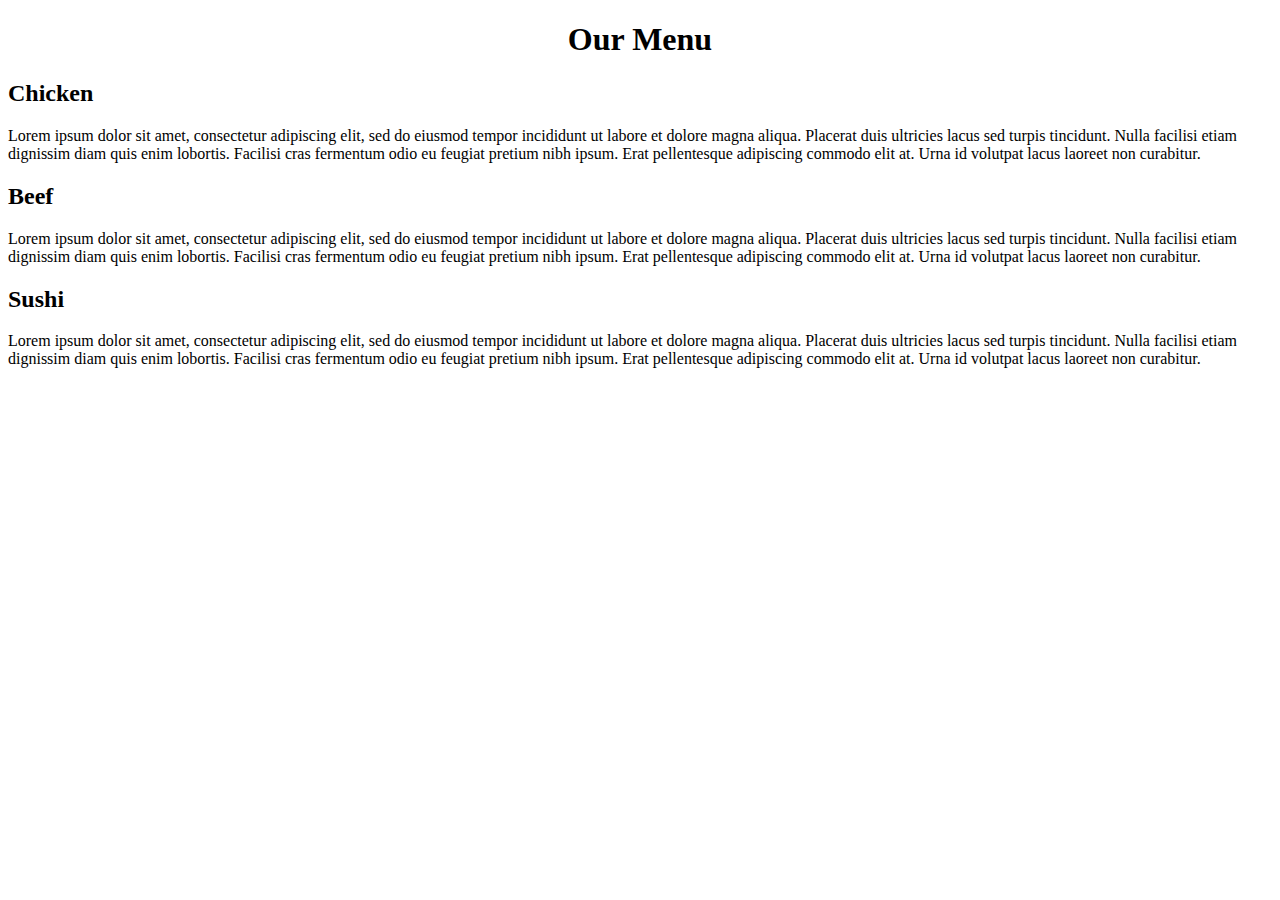
<file: mod3_solution/index.html>
<!doctype html>
<html>
	<head>
		<meta charset="utf-8">
		<meta name="viewport" content="width=device-width, initial-scale=1">
		<title>Max Maxwell Module 2 Assignment</title>	
		<link rel="stylesheet" type="text/css" href="css/style.css"/>
		<link rel="preconnect" href="https://fonts.gstatic.com">
		<link href="https://fonts.googleapis.com/css2?family=Oxygen&display=swap" rel="stylesheet">
	</head>

	<body>
		<div align="center">
		<h1>Our Menu</h1>
		</div>
		
		<div class="row">
			<div class="col-lg-4 col-md-6 col-sm-12">
				<section class="section-container">
					<h2 class="section-container-heading section-title-1">Chicken</h2>
					<p class="section-container-content">Lorem ipsum dolor sit amet, consectetur adipiscing elit, sed do eiusmod tempor incididunt ut labore et dolore magna aliqua. Placerat duis ultricies lacus sed turpis tincidunt. Nulla facilisi etiam dignissim diam quis enim lobortis. Facilisi cras fermentum odio eu feugiat pretium nibh ipsum. Erat pellentesque adipiscing commodo elit at. Urna id volutpat lacus laoreet non curabitur.</p>
				</section>
			</div>

			<div class="col-lg-4 col-md-6 col-sm-12">
				<section class="section-container">
					<h2 class="section-container-heading section-title-2">Beef</h2>
					<p class="section-container-content">Lorem ipsum dolor sit amet, consectetur adipiscing elit, sed do eiusmod tempor incididunt ut labore et dolore magna aliqua. Placerat duis ultricies lacus sed turpis tincidunt. Nulla facilisi etiam dignissim diam quis enim lobortis. Facilisi cras fermentum odio eu feugiat pretium nibh ipsum. Erat pellentesque adipiscing commodo elit at. Urna id volutpat lacus laoreet non curabitur.</p>
				</section>
			</div>

			<div class="col-lg-4 col-md-12 col-sm-12">
				<section class="section-container">
					<h2 class="section-container-heading section-title-3">Sushi</h2>
					<p class="section-container-content">Lorem ipsum dolor sit amet, consectetur adipiscing elit, sed do eiusmod tempor incididunt ut labore et dolore magna aliqua. Placerat duis ultricies lacus sed turpis tincidunt. Nulla facilisi etiam dignissim diam quis enim lobortis. Facilisi cras fermentum odio eu feugiat pretium nibh ipsum. Erat pellentesque adipiscing commodo elit at. Urna id volutpat lacus laoreet non curabitur.</p>
				</section>
			</div>
		</div>	  
	</body>
</html>
</file>
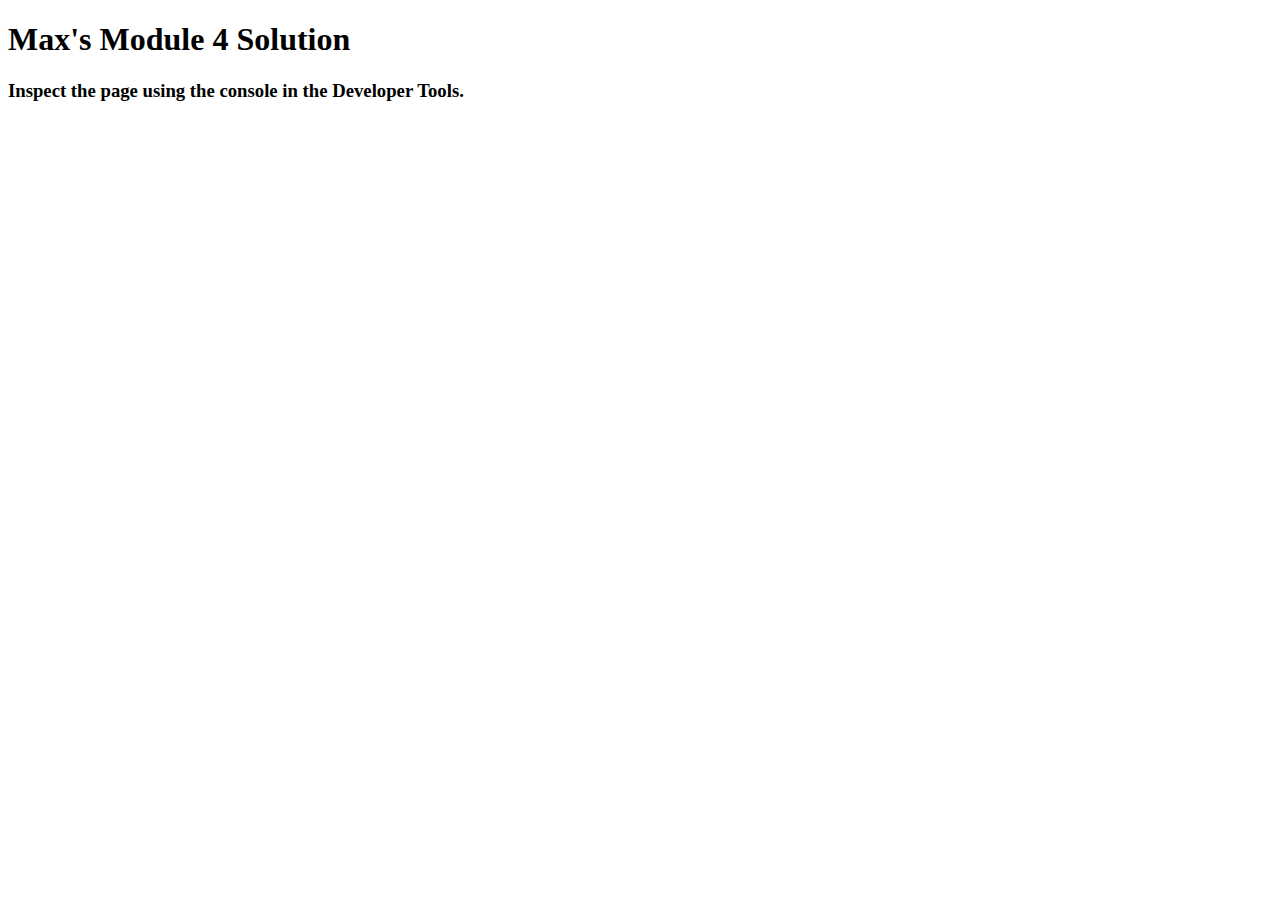
<file: mod4_solution/index.html>
<!DOCTYPE html>
<html>
<head>
  <meta charset="utf-8">
  <title>Module 4 Solution Starter</title>
  <script src="SpeakHello.js"></script>
  <script src="SpeakGoodBye.js"></script>
  <script src="script.js"></script>
</head>
<body>
  <h1>Max's Module 4 Solution</h1>
  <h3>Inspect the page using the console in the Developer Tools.</h3>
</body>
</html>
</file>
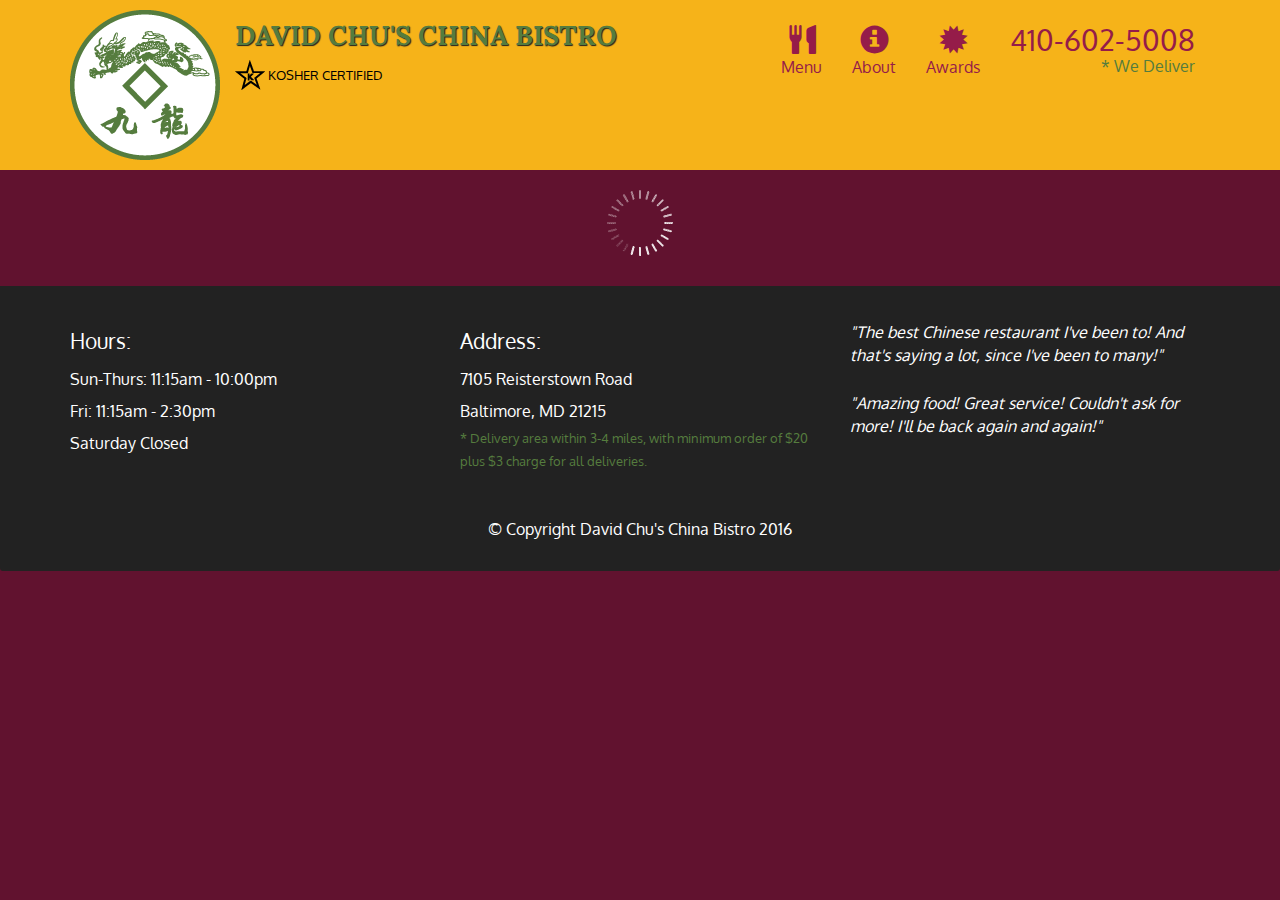
<file: mod5_solution/index.html>
<!doctype html>
<html lang="en">
  <head>
    <meta charset="utf-8">
    <meta http-equiv="X-UA-Compatible" content="IE=edge">
    <meta name="viewport" content="width=device-width, initial-scale=1">
    <title>David Chu's China Bistro</title>
    <link rel="stylesheet" href="css/bootstrap.min.css">
    <link rel="stylesheet" href="css/styles.css">
    <link href='https://fonts.googleapis.com/css?family=Oxygen:400,300,700' rel='stylesheet' type='text/css'>
    <link href='https://fonts.googleapis.com/css?family=Lora' rel='stylesheet' type='text/css'>
  </head>
<body>
  <header>
    <nav id="header-nav" class="navbar navbar-default">
      <div class="container">
        <div class="navbar-header">
          <a href="index.html" class="pull-left visible-md visible-lg">
            <div id="logo-img" alt="Logo image"></div>
          </a>

          <div class="navbar-brand">
            <a href="index.html"><h1>David Chu's China Bistro</h1></a>
            <p>
              <img src="images/star-k-logo.png" alt="Kosher certification">
              <span>Kosher Certified</span>
            </p>
          </div>

          <button id="navbarToggle" type="button" class="navbar-toggle collapsed" data-toggle="collapse" data-target="#collapsable-nav" aria-expanded="false">
            <span class="sr-only">Toggle navigation</span>
            <span class="icon-bar"></span>
            <span class="icon-bar"></span>
            <span class="icon-bar"></span>
          </button>
        </div>
        
        <div id="collapsable-nav" class="collapse navbar-collapse">
           <ul id="nav-list" class="nav navbar-nav navbar-right">
            <li id="navHomeButton" class="visible-xs active">
              <a href="index.html">
                <span class="glyphicon glyphicon-home"></span> Home</a>
            </li>
            <li id="navMenuButton">
              <a href="#" onclick="$dc.loadMenuCategories();">
                <span class="glyphicon glyphicon-cutlery"></span><br class="hidden-xs"> Menu</a>
            </li>
            <li>
              <a href="#">
                <span class="glyphicon glyphicon-info-sign"></span><br class="hidden-xs"> About</a>
            </li>
            <li>
              <a href="#">
                <span class="glyphicon glyphicon-certificate"></span><br class="hidden-xs"> Awards</a>
            </li>
            <li id="phone" class="hidden-xs">
              <a href="tel:410-602-5008">
                <span>410-602-5008</span></a><div>* We Deliver</div>
            </li>
          </ul><!-- #nav-list -->
        </div><!-- .collapse .navbar-collapse -->
      </div><!-- .container -->
    </nav><!-- #header-nav -->
  </header>

  <div id="call-btn" class="visible-xs">
    <a class="btn" href="tel:410-602-5008">
    <span class="glyphicon glyphicon-earphone"></span>
    410-602-5008
    </a>
  </div>
  <div id="xs-deliver" class="text-center visible-xs">* We Deliver</div>

  <div id="main-content" class="container"></div>

  <footer class="panel-footer">
    <div class="container">
      <div class="row">
        <section id="hours" class="col-sm-4">
          <span>Hours:</span><br>
          Sun-Thurs: 11:15am - 10:00pm<br>
          Fri: 11:15am - 2:30pm<br>
          Saturday Closed
          <hr class="visible-xs">
        </section>
        <section id="address" class="col-sm-4">
          <span>Address:</span><br>
          7105 Reisterstown Road<br>
          Baltimore, MD 21215
          <p>* Delivery area within 3-4 miles, with minimum order of $20 plus $3 charge for all deliveries.</p>
          <hr class="visible-xs">
        </section>
        <section id="testimonials" class="col-sm-4">
          <p>"The best Chinese restaurant I've been to! And that's saying a lot, since I've been to many!"</p>
          <p>"Amazing food! Great service! Couldn't ask for more! I'll be back again and again!"</p>
        </section>
      </div>
      <div class="text-center">&copy; Copyright David Chu's China Bistro 2016</div>
    </div>
  </footer>

  <!-- jQuery (Bootstrap JS plugins depend on it) -->
  <script src="js/jquery-2.1.4.min.js"></script>
  <script src="js/bootstrap.min.js"></script>
  <script src="js/ajax-utils.js"></script>
  <script src="js/script.js"></script>
</body>
</html>
</file>
<file: mod3_solution/css/style.css>
test
</file>
<file: mod5_solution/css/styles.css>
body {
  font-size: 16px;
  color: #fff;
  background-color: #61122f;
  font-family: 'Oxygen', sans-serif;
}

/** HEADER **/
#header-nav {
  background-color: #f6b319;
  border-radius: 0;
  border: 0;
}

#logo-img {
  background: url('../images/restaurant-logo_large.png') no-repeat;
  width: 150px;
  height: 150px;
  margin: 10px 15px 10px 0;
}

.navbar-brand {
  padding-top: 25px;
}
.navbar-brand h1 { /* Restaurant name */
  font-family: 'Lora', serif;
  color: #557c3e;
  font-size: 1.5em;
  text-transform: uppercase;
  font-weight: bold;
  text-shadow: 1px 1px 1px #222;
  margin-top: 0;
  margin-bottom: 0;
  line-height: .75;
}
.navbar-brand a:hover, .navbar-brand a:focus {
  text-decoration: none;
}
.navbar-brand p { /* Kosher cert */
  color: #000;
  text-transform: uppercase;
  font-size: .7em;
  margin-top: 15px;
}
.navbar-brand p span { /* Star-K */
  vertical-align: middle;
}

#nav-list {
  margin-top: 10px;
}
#nav-list a {
  color: #951C49;
  text-align: center;
}
#nav-list a:hover {
  background: #E7E7E7;
}
#nav-list a span {
  font-size: 1.8em;
}

#phone {
  margin-top: 5px;
}
#phone a { /* Phone number */
  text-align: right;
  padding-bottom: 0;
}
#phone div { /* We Deliver */
  color: #557c3e;
  text-align: right;
  padding-right: 15px;
}

.navbar-header button.navbar-toggle, .navbar-header .icon-bar {
  border: 1px solid #61122f;
}
.navbar-header button.navbar-toggle {
  clear: both;
  margin-top: -30px;
}
/* END HEADER */

/* FOOTER */
.panel-footer {
  margin-top: 30px;
  padding-top: 35px;
  padding-bottom: 30px;
  background-color: #222;
  border-top: 0;
}
.panel-footer div.row {
  margin-bottom: 35px;
}
#hours, #address {
  line-height: 2;
}
#hours > span, #address > span {
  font-size: 1.3em;
}
#address p {
  color: #557c3e;
  font-size: .8em;
  line-height: 1.8;
}
#testimonials {
  font-style: italic;
}
#testimonials p:nth-child(2) {
  margin-top: 25px;
}
/* END FOOTER */



/* HOME PAGE */
.container .jumbotron {
  box-shadow: 0 0 50px #3F0C1F;
  border: 2px solid #3F0C1F;
}

#menu-tile, #specials-tile, #map-tile {
  height: 250px;
  width: 100%;
  margin-bottom: 15px;
  position: relative;
  border: 2px solid #3F0C1F;
  overflow: hidden;
}
#menu-tile:hover, #specials-tile:hover, #map-tile:hover {
  box-shadow: 0 1px 5px 1px #cccccc;
}
#menu-tile {
  background: url('../images/menu-tile.jpg') no-repeat;
  background-position: center;
}
#specials-tile {
  background: url('../images/specials-tile.jpg') no-repeat;
  background-position: center;
}
#menu-tile span, #specials-tile span, #map-tile span {
  position: absolute;
  bottom: 0;
  right: 0;
  width: 100%;
  text-align: center;
  font-size: 1.6em;
  text-transform: uppercase;
  background-color: #000;
  color: #fff;
  opacity: .8;
}
/* END HOME PAGE */

/* MENU CATEGORIES PAGE */
.category-tile { 
  position: relative;
  border: 2px solid #3F0C1F;
  overflow: hidden;
  width: 200px;
  height: 200px;
  margin: 0 auto 15px;
}
.category-tile span {
  position: absolute;
  bottom: 0;
  right: 0;
  width: 100%;
  text-align: center;
  font-size: 1.2em;
  text-transform: uppercase;
  background-color: #000;
  color: #fff;
  opacity: .8;
}
.category-tile:hover {
  box-shadow: 0 1px 5px 1px #cccccc;
}

#menu-categories-title + div {
  margin-bottom: 50px;
}
/* END MENU CATEGORIES PAGE */

/* SINGLE CATEGORY PAGE */
.menu-item-tile {
  margin-bottom: 25px;
}
.menu-item-tile hr {
  width: 80%;
}
.menu-item-tile .menu-item-price {
  font-size: 1.1em;
  text-align: right;
  margin-top: -15px;
  margin-right: -15px;
}
.menu-item-tile .menu-item-price span {
  font-size: .6em;
}
.menu-item-photo {
  position: relative;
  border: 2px solid #3F0C1F; 
  overflow: hidden;
  padding: 0;
  margin-right: -15px;
  margin-left: auto;
  margin-bottom: 20px;
  max-width: 250px;
}
.menu-item-photo div {
  position: absolute;
  bottom: 0;
  right: 0;
  width: 80px;
  background-color: #557c3e;
  text-align: center;
}
.menu-item-description {
  padding-right: 30px;
}
h3.menu-item-title {
  margin: 0 0 10px;
}
.menu-item-details {
  font-size: .9em;
  font-style: italic;
}
/* END SINGLE CATEGORY PAGE */


/********** Large devices only **********/
@media (min-width: 1200px) {
  .container .jumbotron {
    background: url('../images/jumbotron_1200.jpg') no-repeat;
    height: 675px;
  }
}

/********** Medium devices only **********/
@media (min-width: 992px) and (max-width: 1199px) {
  /* Header */
  #logo-img {
    background: url('../images/restaurant-logo_medium.png') no-repeat;
    width: 100px;
    height: 100px;
    margin: 5px 5px 5px 0;
  }
  /* End Header */

  /* Home Page */
  .container .jumbotron {
    background: url('../images/jumbotron_992.jpg') no-repeat;
    height: 558px;
  }
  /* End Home Page */
}

/********** Small devices only **********/
@media (min-width: 768px) and (max-width: 991px) {
  /* Home Page */
  .container .jumbotron {
    background: url('../images/jumbotron_768.jpg') no-repeat;
    height: 432px;
  }
  /* End Home Page */
}

/********** Extra small devices only **********/
@media (max-width: 767px) {
  /* Header */
  .navbar-brand {
    padding-top: 10px;
    height: 80px;
  }
  .navbar-brand h1 { /* Restaurant name */
    padding-top: 10px;
    font-size: 5vw; /* 1vw = 1% of viewport width */
  }
  .navbar-brand p { /* Kosher cert */
    font-size: .6em;
    margin-top: 12px;
  }
  .navbar-brand p img { /* Star-K */
    height: 20px;
  }

  #collapsable-nav a { /* Collapsed nav menu text */
    font-size: 1.2em;
  }
  #collapsable-nav a span { /* Collapsed nav menu glyph */
    font-size: 1em;
    margin-right: 5px;
  }

  #call-btn > a {
    font-size: 1.5em;
    display: block;
    margin: 0 20px;
    padding: 10px;
    border: 2px solid #fff;
    background-color: #f6b319;
    color: #951c49;
  }
  #xs-deliver {
    margin-top: 5px;
    font-size: .7em;
    letter-spacing: .1em;
    text-transform: uppercase;
  }
  /* End Header */

  /* Footer */
  .panel-footer section {
    margin-bottom: 30px;
    text-align: center;
  }
  .panel-footer section:nth-child(3) {
    margin-bottom: 0; /* margin already exists on the whole row */
  }
  .panel-footer section hr {
    width: 50%;
  }
  /* End Footer */

  /* Home Page */
  .container .jumbotron {
    margin-top: 30px;
    padding: 0;
  }
  #menu-tile, #specials-tile {
    width: 360px;
    margin: 0 auto 15px;
  }

  .menu-item-photo {
    margin-right: auto;
  }
  .menu-item-tile .menu-item-price {
    text-align: center;
  }
  .menu-item-description {
    text-align: center;;
  }
}


/********** Super extra small devices Only :-) (e.g., iPhone 4) **********/
@media (max-width: 479px) {
  /* Header */
  .navbar-brand h1 { /* Restaurant name */
    padding-top: 5px;
    font-size: 6vw;
  }
  /* End Header */
  
  /* Home page */
  #menu-tile, #specials-tile {
    width: 280px;
    margin: 0 auto 15px;
  }

  .col-xxs-12 {
    position: relative;
    min-height: 1px;
    padding-right: 15px;
    padding-left: 15px;
    float: left;
    width: 100%;
  }
}
</file>
